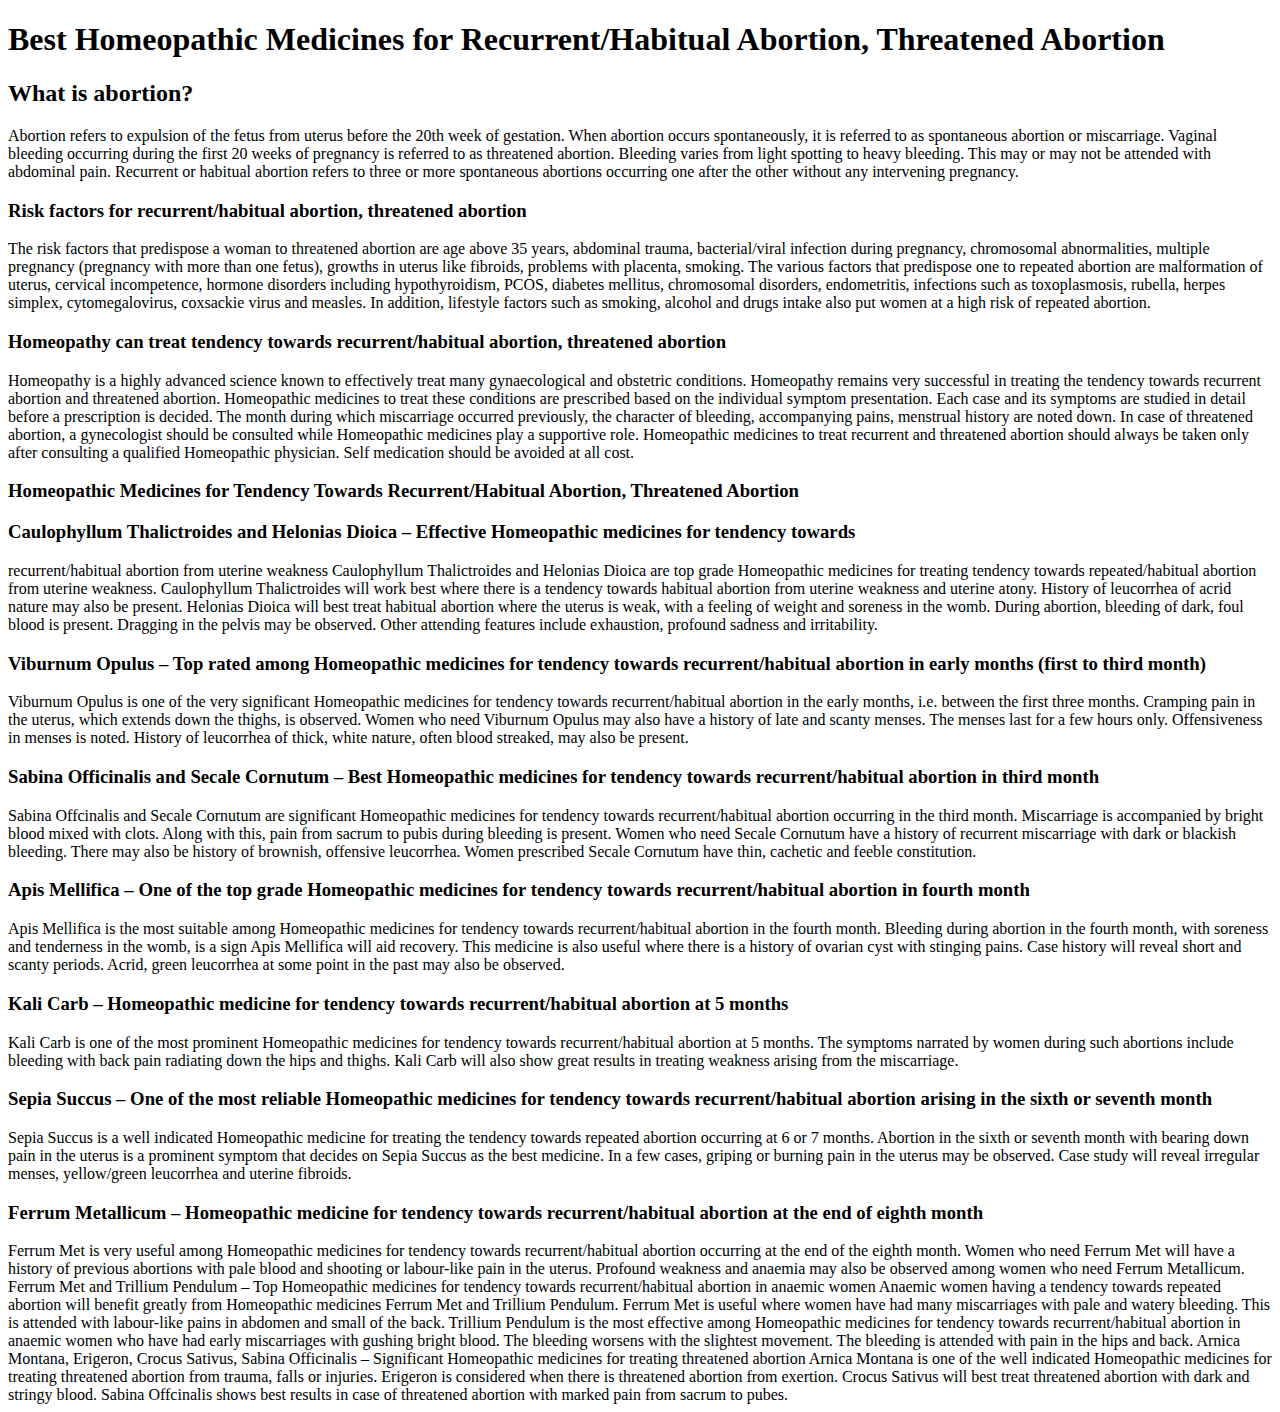
<file: abortion.html>
<!DOCTYPE html>
<html lang="en">

<head>
    <meta charset="UTF-8">
    <meta name="viewport" content="width=device-width, initial-scale=1.0">
    <title>Document</title>
</head>

<body>
    <h1>Best Homeopathic Medicines for Recurrent/Habitual Abortion, Threatened Abortion</h1>


    <h2>What is abortion? </h2>
    Abortion refers to expulsion of the fetus from uterus before the 20th week of gestation. When abortion occurs
    spontaneously, it is referred to as spontaneous abortion or miscarriage. Vaginal bleeding occurring during the first
    20 weeks of pregnancy is referred to as threatened abortion. Bleeding varies from light spotting to heavy bleeding.
    This may or may not be attended with abdominal pain. Recurrent or habitual abortion refers to three or more
    spontaneous abortions occurring one after the other without any intervening pregnancy.

    <h3>Risk factors for recurrent/habitual abortion, threatened abortion</h3>
        The risk factors that predispose a woman to threatened abortion are age above 35 years, abdominal trauma,
        bacterial/viral infection during pregnancy, chromosomal abnormalities, multiple pregnancy (pregnancy with more
        than one fetus), growths in uterus like fibroids, problems with placenta, smoking. The various factors that
        predispose one to repeated abortion are malformation of uterus, cervical incompetence, hormone disorders
        including hypothyroidism, PCOS, diabetes mellitus, chromosomal disorders, endometritis, infections such as
        toxoplasmosis, rubella, herpes simplex, cytomegalovirus, coxsackie virus and measles. In addition, lifestyle
        factors such as smoking, alcohol and drugs intake also put women at a high risk of repeated abortion.

        <h3>Homeopathy can treat tendency towards recurrent/habitual abortion, threatened abortion</h3>
        Homeopathy is a highly advanced science known to effectively treat many gynaecological and obstetric conditions.
        Homeopathy remains very successful in treating the tendency towards recurrent abortion and threatened abortion.
        Homeopathic medicines to treat these conditions are prescribed based on the individual symptom presentation.
        Each case and its symptoms are studied in detail before a prescription is decided. The month during which
        miscarriage occurred previously, the character of bleeding, accompanying pains, menstrual history are noted
        down. In case of threatened abortion, a gynecologist should be consulted while Homeopathic medicines play a
        supportive role. Homeopathic medicines to treat recurrent and threatened abortion should always be taken only
        after consulting a qualified Homeopathic physician. Self medication should be avoided at all cost.

        <h3>Homeopathic Medicines for Tendency Towards Recurrent/Habitual Abortion, Threatened Abortion</h3>

         <h3>Caulophyllum Thalictroides and Helonias Dioica – Effective Homeopathic medicines for tendency towards </h3>
        recurrent/habitual abortion from uterine weakness
        Caulophyllum Thalictroides and Helonias Dioica are top grade Homeopathic medicines for treating tendency towards
        repeated/habitual abortion from uterine weakness. Caulophyllum Thalictroides will work best where there is a
        tendency towards habitual abortion from uterine weakness and uterine atony. History of leucorrhea of acrid
        nature may also be present. Helonias Dioica will best treat habitual abortion where the uterus is weak, with a
        feeling of weight and soreness in the womb. During abortion, bleeding of dark, foul blood is present. Dragging
        in the pelvis may be observed. Other attending features include exhaustion, profound sadness and irritability.

        <h3>Viburnum Opulus – Top rated among Homeopathic medicines for tendency towards recurrent/habitual abortion in
        early months (first to third month)</h3>
        
        Viburnum Opulus is one of the very significant Homeopathic medicines for tendency towards recurrent/habitual
        abortion in the early months, i.e. between the first three months. Cramping pain in the uterus, which extends
        down the thighs, is observed. Women who need Viburnum Opulus may also have a history of late and scanty menses.
        The menses last for a few hours only. Offensiveness in menses is noted. History of leucorrhea of thick, white
        nature, often blood streaked, may also be present.


        <h3>Sabina Officinalis and Secale Cornutum – Best Homeopathic medicines for tendency towards recurrent/habitual
        abortion in third month </h3>

        Sabina Offcinalis and Secale Cornutum are significant Homeopathic medicines for tendency towards
        recurrent/habitual abortion occurring in the third month. Miscarriage is accompanied by bright blood mixed with
        clots. Along with this, pain from sacrum to pubis during bleeding is present. Women who need Secale Cornutum
        have a history of recurrent miscarriage with dark or blackish bleeding. There may also be history of brownish,
        offensive leucorrhea. Women prescribed Secale Cornutum have thin, cachetic and feeble constitution.

         <h3>Apis Mellifica – One of the top grade Homeopathic medicines for tendency towards recurrent/habitual abortion in
        fourth month</h3>

        Apis Mellifica is the most suitable among Homeopathic medicines for tendency towards recurrent/habitual abortion
        in the fourth month. Bleeding during abortion in the fourth month, with soreness and tenderness in the womb, is
        a sign Apis Mellifica will aid recovery. This medicine is also useful where there is a history of ovarian cyst
        with stinging pains. Case history will reveal short and scanty periods. Acrid, green leucorrhea at some point in
        the past may also be observed.

         <h3>Kali Carb – Homeopathic medicine for tendency towards recurrent/habitual abortion at 5 months</h3>

        Kali Carb is one of the most prominent Homeopathic medicines for tendency towards recurrent/habitual abortion at
        5 months. The symptoms narrated by women during such abortions include bleeding with back pain radiating down
        the hips and thighs. Kali Carb will also show great results in treating weakness arising from the miscarriage.

        <h3>Sepia Succus – One of the most reliable Homeopathic medicines for tendency towards recurrent/habitual abortion
        arising in the sixth or seventh month</h3>

        Sepia Succus is a well indicated Homeopathic medicine for treating the tendency towards repeated abortion
        occurring at 6 or 7 months. Abortion in the sixth or seventh month with bearing down pain in the uterus is a
        prominent symptom that decides on Sepia Succus as the best medicine. In a few cases, griping or burning pain in
        the uterus may be observed. Case study will reveal irregular menses, yellow/green leucorrhea and uterine
        fibroids.

       <h3> Ferrum Metallicum – Homeopathic medicine for tendency towards recurrent/habitual abortion at the end of eighth
        month</h3>

        Ferrum Met is very useful among Homeopathic medicines for tendency towards recurrent/habitual abortion occurring
        at the end of the eighth month. Women who need Ferrum Met will have a history of previous abortions with pale
        blood and shooting or labour-like pain in the uterus. Profound weakness and anaemia may also be observed among
        women who need Ferrum Metallicum.

        Ferrum Met and Trillium Pendulum – Top Homeopathic medicines for tendency towards recurrent/habitual abortion in
        anaemic women
        Anaemic women having a tendency towards repeated abortion will benefit greatly from Homeopathic medicines Ferrum
        Met and Trillium Pendulum. Ferrum Met is useful where women have had many miscarriages with pale and watery
        bleeding. This is attended with labour-like pains in abdomen and small of the back. Trillium Pendulum is the
        most effective among Homeopathic medicines for tendency towards recurrent/habitual abortion in anaemic women who
        have had early miscarriages with gushing bright blood. The bleeding worsens with the slightest movement. The
        bleeding is attended with pain in the hips and back.

        Arnica Montana, Erigeron, Crocus Sativus, Sabina Officinalis – Significant Homeopathic medicines for treating
        threatened abortion
        Arnica Montana is one of the well indicated Homeopathic medicines for treating threatened abortion from trauma,
        falls or injuries. Erigeron is considered when there is threatened abortion from exertion. Crocus Sativus will
        best treat threatened abortion with dark and stringy blood. Sabina Offcinalis shows best results in case of
        threatened abortion with marked pain from sacrum to pubes.
</body>

</html>
</file>
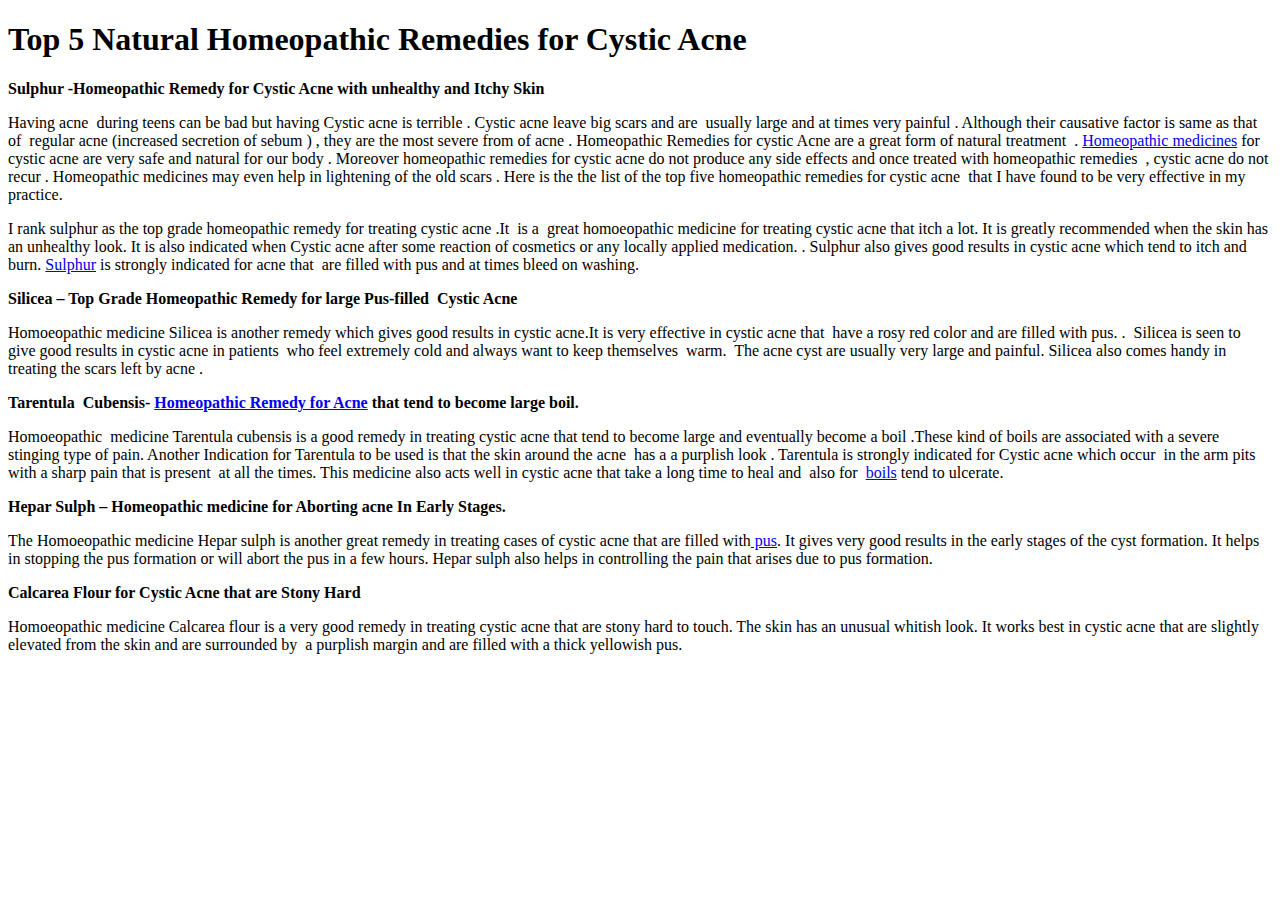
<file: acyne-cystic.html>
<!DOCTYPE html>
<html lang="en">

<head>
    <meta charset="UTF-8">
    <meta name="viewport" content="width=device-width, initial-scale=1.0">
    <title>Document</title>
</head>

<body>
    <div class="post-2176 post type-post status-publish format-standard hentry category-acne entry">
        <h1 class="entry-title">Top 5 Natural Homeopathic Remedies for Cystic Acne</h1>
        
            <p><strong>Sulphur -Homeopathic Remedy for Cystic Acne with unhealthy and Itchy Skin</strong></p>
            <p>Having acne &nbsp;during teens can be bad but having Cystic acne is terrible . Cystic acne leave big
                scars and are &nbsp;usually large and at times very painful . Although their causative factor is same as
                that of &nbsp;regular acne (increased secretion of sebum ) , they are the most severe from of acne .
                Homeopathic Remedies for cystic Acne are a great form of natural treatment &nbsp;. <a
                    title="Top Three Homeopathic Remedies for Acne"
                    href="http://www.drhomeo.com/acne/top-three-homeopathic-remedies-for-acne/">Homeopathic
                    medicines</a> for cystic acne are very safe and natural for our body . Moreover homeopathic remedies
                for cystic acne do not produce any side effects and once treated with homeopathic remedies &nbsp;,
                cystic acne do not recur . Homeopathic medicines may even help in lightening of the old scars . Here is
                the the list of the top five homeopathic remedies for cystic acne &nbsp;that I have found to be very
                effective in my practice.</p>
            <p>I rank sulphur as the top grade homeopathic remedy for treating cystic acne .It &nbsp;is a &nbsp;great
                homoeopathic medicine for treating cystic acne that itch a lot. It is greatly recommended when the skin
                has an unhealthy look. It is also indicated when Cystic acne after some reaction of cosmetics or any
                locally applied medication. . Sulphur also gives good results in cystic acne which tend to itch and
                burn. <a title="Top Three Homeopathic Remedies for Acne"
                    href="http://www.drhomeo.com/acne/top-three-homeopathic-remedies-for-acne/">Sulphur</a> is strongly
                indicated for acne that &nbsp;are filled with pus and at times bleed on washing.</p>
            <p><strong>Silicea – Top Grade Homeopathic Remedy for large Pus-filled &nbsp;Cystic Acne</strong></p>
            <p>Homoeopathic medicine Silicea is another remedy which gives good results in cystic acne.It is very
                effective in cystic acne that &nbsp;have a rosy red color and are filled with pus. .&nbsp; Silicea is
                seen to give good results in cystic acne in patients&nbsp; who feel extremely cold and always want to
                keep themselves&nbsp; warm.&nbsp; The acne&nbsp;cyst are usually very large and painful. Silicea also
                comes handy in treating the scars left by acne .</p>
            <p><strong>Tarentula &nbsp;Cubensis- <a
                        href="https://www.drhomeo.com/acne/homeopathic-medicine-for-acne/">Homeopathic Remedy for
                        Acne</a> that tend to become large boil.</strong></p>
            <p>Homoeopathic&nbsp; medicine Tarentula cubensis is a good remedy in treating cystic acne that tend to
                become large and eventually become a boil .These kind of boils are associated with a severe stinging
                type of pain. Another Indication for Tarentula to be used is that the skin around the acne &nbsp;has a a
                purplish look . Tarentula is strongly indicated for Cystic acne which occur &nbsp;in the arm pits with a
                sharp pain that is present&nbsp; at all the times. This medicine also acts well in cystic acne that take
                a long time to heal and &nbsp;also for &nbsp;<a
                    title="Homeopathic Treatment and Remedies For Skin Abscess and Boils"
                    href="http://www.drhomeo.com/skin-problem/homeopathic-treatment-and-remedies-for-skin-abscess-and-boils/">boils</a>
                tend to ulcerate.</p>
            <p><strong>Hepar Sulph – Homeopathic medicine for Aborting acne In Early Stages.</strong></p>
            <p>The Homoeopathic medicine Hepar sulph is another great remedy in treating cases of cystic acne that are
                filled with<a title="Carbuncle -Homeopathic Treatment , Medicines and Remedies – Drhomeo"
                    href="http://www.drhomeo.com/skin-problem/carbuncle-homeopathic-treatment-medicines-remedies-drhomeo/">
                    pus</a>. It gives very good results in the early stages of the cyst formation. It helps in stopping
                the pus formation or will abort the pus in a few hours. Hepar sulph also helps in controlling the pain
                that arises due to pus formation.</p>
            <p><strong>Calcarea Flour for Cystic Acne that are Stony Hard</strong></p>
            <p>Homoeopathic medicine Calcarea flour is a very good remedy in treating cystic acne that are stony hard to
                touch. The skin has an unusual whitish look. It works best in cystic acne that are slightly elevated
                from the skin and are surrounded by&nbsp; a purplish margin and are filled with a thick yellowish pus.
            </p>
        </div>
    </div>
</body>

</html>
</file>
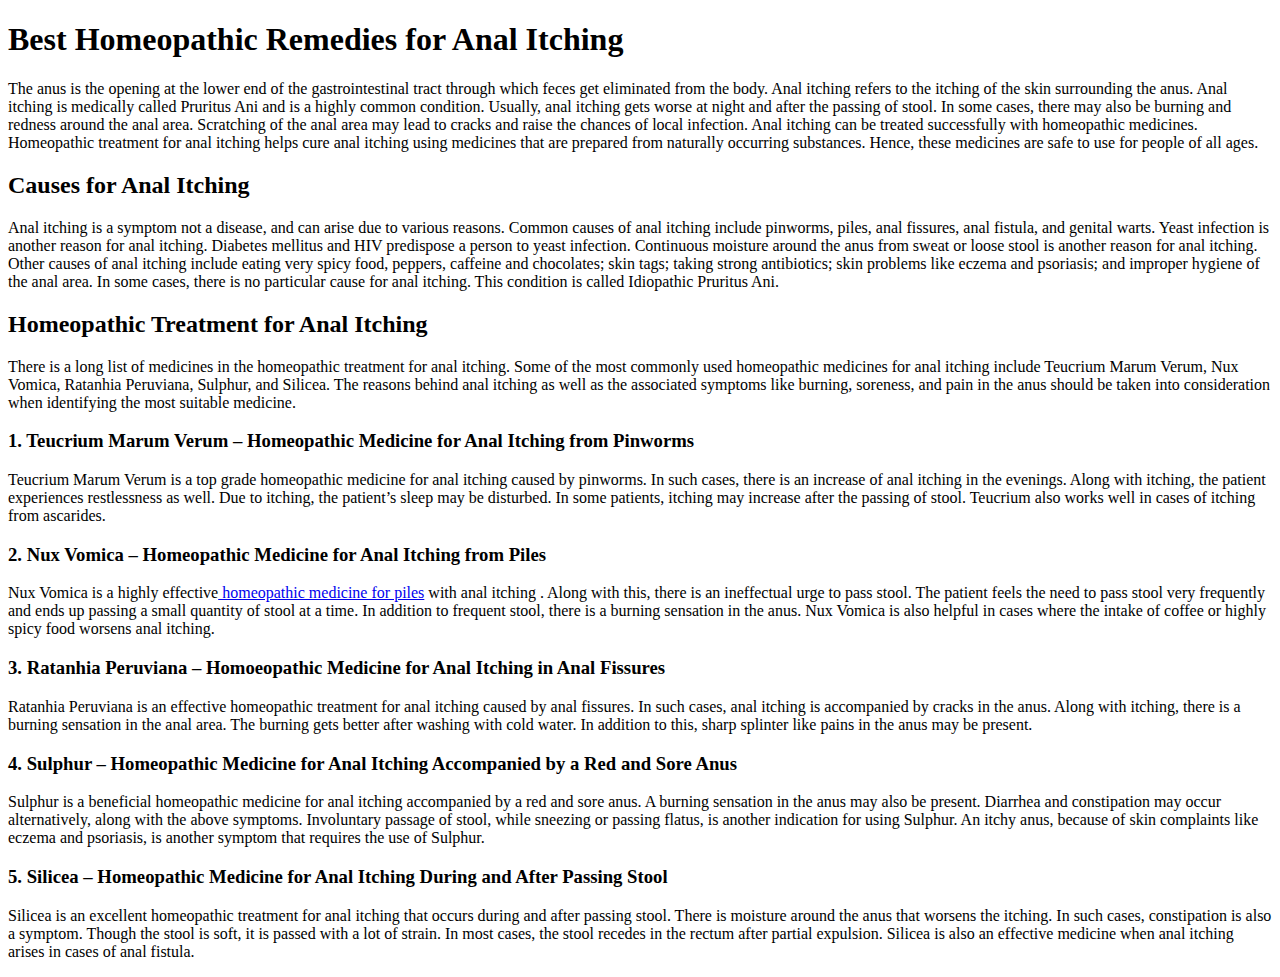
<file: anal-itching.html>
<!DOCTYPE html>
<html lang="en">

<head>
    <meta charset="UTF-8">
    <meta name="viewport" content="width=device-width, initial-scale=1.0">
    <title>Document</title>
</head>

<body>
    <div class="post-3554 post type-post status-publish format-standard hentry category-homeopathic-treatment entry">
        <h1 class="entry-title">Best Homeopathic Remedies for Anal Itching</h1>
        
            </div>
            <p>The anus is the opening at the lower end of the gastrointestinal tract through which feces get eliminated
                from the body. Anal itching refers to the itching of the skin surrounding the anus. Anal itching is
                medically called Pruritus Ani and is a highly common condition. Usually, anal itching gets worse at
                night and after the passing of stool. In some cases, there may also be burning and redness around the
                anal area. Scratching of the anal area may lead to cracks and raise the chances of local infection. Anal
                itching can be treated successfully with homeopathic medicines. Homeopathic treatment for anal itching
                helps cure anal itching using medicines that are prepared from naturally occurring substances. Hence,
                these medicines are safe to use for people of all ages.</p>
            <h2>Causes for Anal Itching</h2>
            <p>Anal itching is a symptom not a disease, and can arise due to various reasons. Common causes of anal
                itching include pinworms, piles, anal fissures, anal fistula, and genital warts. Yeast infection is
                another reason for anal itching. Diabetes mellitus and HIV predispose a person to yeast infection.
                Continuous moisture around the anus from sweat or loose stool is another reason for anal itching. Other
                causes of anal itching include eating very spicy food, peppers, caffeine and chocolates; skin tags;
                taking strong antibiotics; skin problems like eczema and psoriasis; and improper hygiene of the anal
                area. In some cases, there is no particular cause for anal itching. This condition is called Idiopathic
                Pruritus Ani.</p>
            <h2>Homeopathic Treatment for Anal Itching</h2>
            <p>There is a long list of medicines in the homeopathic treatment for anal itching. Some of the most
                commonly used homeopathic medicines for anal itching include Teucrium Marum Verum, Nux Vomica, Ratanhia
                Peruviana, Sulphur, and Silicea. The reasons behind anal itching as well as the associated symptoms like
                burning, soreness, and pain in the anus should be taken into consideration when identifying the most
                suitable medicine.</p>
            <h3><strong>1. Teucrium Marum Verum – Homeopathic Medicine for Anal Itching from Pinworms</strong></h3>
            <p>Teucrium Marum Verum is a top grade homeopathic medicine for anal itching caused by pinworms. In such
                cases, there is an increase of anal itching in the evenings. Along with itching, the patient experiences
                restlessness as well. Due to itching, the patient’s sleep may be disturbed. In some patients, itching
                may increase after the passing of stool. Teucrium also works well in cases of itching from ascarides.
            </p>
            <h3><strong>2. Nux Vomica – Homeopathic Medicine for Anal Itching from Piles</strong></h3>
            <p>Nux Vomica is a highly effective<a
                    href="https://www.drhomeo.com/hemorrhoids/hemorrhoids-and-homeopathy/"> homeopathic medicine for
                    piles</a> with anal itching . Along with this, there is an ineffectual urge to pass stool. The
                patient feels the need to pass stool very frequently and ends up passing a small quantity of stool at a
                time. In addition to frequent stool, there is a burning sensation in the anus. Nux Vomica is also
                helpful in cases where the intake of coffee or highly spicy food worsens anal itching.</p>
            <h3><strong>3. Ratanhia Peruviana – Homoeopathic Medicine for Anal Itching in Anal Fissures</strong></h3>
            <p>Ratanhia Peruviana is an effective homeopathic treatment for anal itching caused by anal fissures. In
                such cases, anal itching is accompanied by cracks in the anus. Along with itching, there is a burning
                sensation in the anal area. The burning gets better after washing with cold water. In addition to this,
                sharp splinter like pains in the anus may be present.</p>
            <h3><strong>4. Sulphur – Homeopathic Medicine for Anal Itching Accompanied by a Red and Sore Anus</strong>
            </h3>
            <p>Sulphur is a beneficial homeopathic medicine for anal itching accompanied by a red and sore anus. A
                burning sensation in the anus may also be present. Diarrhea and constipation may occur alternatively,
                along with the above symptoms. Involuntary passage of stool, while sneezing or passing flatus, is
                another indication for using Sulphur. An itchy anus, because of skin complaints like eczema and
                psoriasis, is another symptom that requires the use of Sulphur.</p>
            <h3><strong>5. Silicea – Homeopathic Medicine for Anal Itching During and After Passing Stool</strong></h3>
            <p>Silicea is an excellent homeopathic treatment for anal itching that occurs during and after passing
                stool. There is moisture around the anus that worsens the itching. In such cases, constipation is also a
                symptom. Though the stool is soft, it is passed with a lot of strain. In most cases, the stool recedes
                in the rectum after partial expulsion. Silicea is also an effective medicine when anal itching arises in
                cases of anal fistula.</p>
        </div>
    </div>
</body>

</html>
</file>
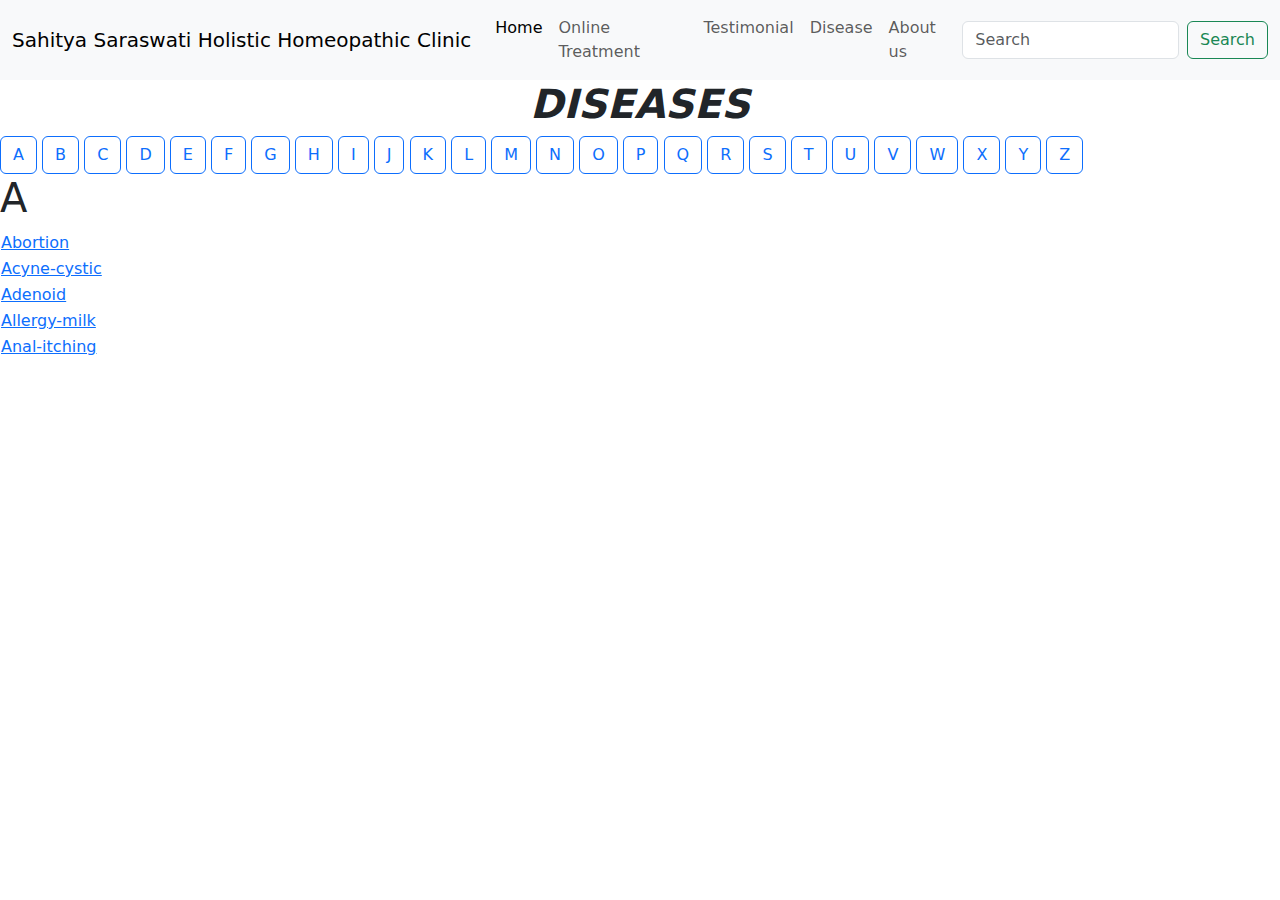
<file: Disease.html>
<!DOCTYPE html>
<html lang="en">
<head>
    <meta charset="UTF-8">
    <meta name="viewport" content="width=device-width, initial-scale=1.0">
    <title>Disease</title>
</head>
<link href="https://cdn.jsdelivr.net/npm/bootstrap@5.3.3/dist/css/bootstrap.min.css" rel="stylesheet" integrity="sha384-QWTKZyjpPEjISv5WaRU9OFeRpok6YctnYmDr5pNlyT2bRjXh0JMhjY6hW+ALEwIH" crossorigin="anonymous">
<body>
    <nav class="navbar navbar-expand-lg bg-body-tertiary">
        <div class="container-fluid">
            <a class="navbar-brand" href="#">Sahitya Saraswati Holistic Homeopathic Clinic</a>
            <button class="navbar-toggler" type="button" data-bs-toggle="collapse"
                data-bs-target="#navbarSupportedContent" aria-controls="navbarSupportedContent" aria-expanded="false"
                aria-label="Toggle navigation">
                <span class="navbar-toggler-icon"></span>
            </button>
            <div class="collapse navbar-collapse" id="navbarSupportedContent">
                <ul class="navbar-nav me-auto mb-2 mb-lg-0">
                    <li class="nav-item">
                        <a class="nav-link active" aria-current="page" href="home.html">Home</a>
                    </li>
                    <li class="nav-item">
                        <a class="nav-link" href="online_treatment.html">Online Treatment</a>
                    </li>
                    <li class="nav-item">
                        <a class="nav-link" href="#carouselMultiItemExample">Testimonial</a>
                    </li>
                    <li class="nav-item">
                        <a class="nav-link" href="#">Disease</a>
                    </li>
                    <li class="nav-item">
                        <a class="nav-link" href="#">About us</a>
                    </li>

                </ul>
                <form class="d-flex" role="search">
                    <input class="form-control me-2" type="search" placeholder="Search" aria-label="Search">
                    <button class="btn btn-outline-success" type="submit">Search</button>
                </form>
            </div>
        </div>
    </nav>
    <h1 style="text-align: center; font-weight: 900; font-style: italic;">DISEASES</h1>
    <button type="button" class="btn btn-outline-primary">A</button>
<button type="button" class="btn btn-outline-primary">B</button>
<button type="button" class="btn btn-outline-primary">C</button>
<button type="button" class="btn btn-outline-primary">D</button>
<button type="button" class="btn btn-outline-primary">E</button>
<button type="button" class="btn btn-outline-primary">F</button>
<button type="button" class="btn btn-outline-primary">G</button>
<button type="button" class="btn btn-outline-primary">H</button>
<button type="button" class="btn btn-outline-primary">I</button>
<button type="button" class="btn btn-outline-primary">J</button>
<button type="button" class="btn btn-outline-primary">K</button>
<button type="button" class="btn btn-outline-primary">L</button>
<button type="button" class="btn btn-outline-primary">M</button>
<button type="button" class="btn btn-outline-primary">N</button>
<button type="button" class="btn btn-outline-primary">O</button>
<button type="button" class="btn btn-outline-primary">P</button>
<button type="button" class="btn btn-outline-primary">Q</button>
<button type="button" class="btn btn-outline-primary">R</button>
<button type="button" class="btn btn-outline-primary">S</button>
<button type="button" class="btn btn-outline-primary">T</button>
<button type="button" class="btn btn-outline-primary">U</button>
<button type="button" class="btn btn-outline-primary">V</button>
<button type="button" class="btn btn-outline-primary">W</button>
<button type="button" class="btn btn-outline-primary">X</button>
<button type="button" class="btn btn-outline-primary">Y</button>
<button type="button" class="btn btn-outline-primary">Z</button>
<div>
<table>
    <h1>A</h1>
    <tr>
    <td><a href="abortion.html">Abortion</a></td>
    </tr>
    <tr>
    <td><a href="acyne-cystic.html">Acyne-cystic</a></td>
    </tr>
    <tr>
        <td><a href="adenoids.html">Adenoid</a></td>
    </tr>
    <tr>
        <td><a href="allergy-milk.html">Allergy-milk</a></td>
    </tr>
    <tr>
        <td><a href="anal-itching.html">Anal-itching</a></td>
    </tr>

</table>
<div></div>
<script src="https://cdn.jsdelivr.net/npm/bootstrap@5.3.3/dist/js/bootstrap.bundle.min.js" integrity="sha384-YvpcrYf0tY3lHB60NNkmXc5s9fDVZLESaAA55NDzOxhy9GkcIdslK1eN7N6jIeHz" crossorigin="anonymous"></script>
</body>
</html>
</file>
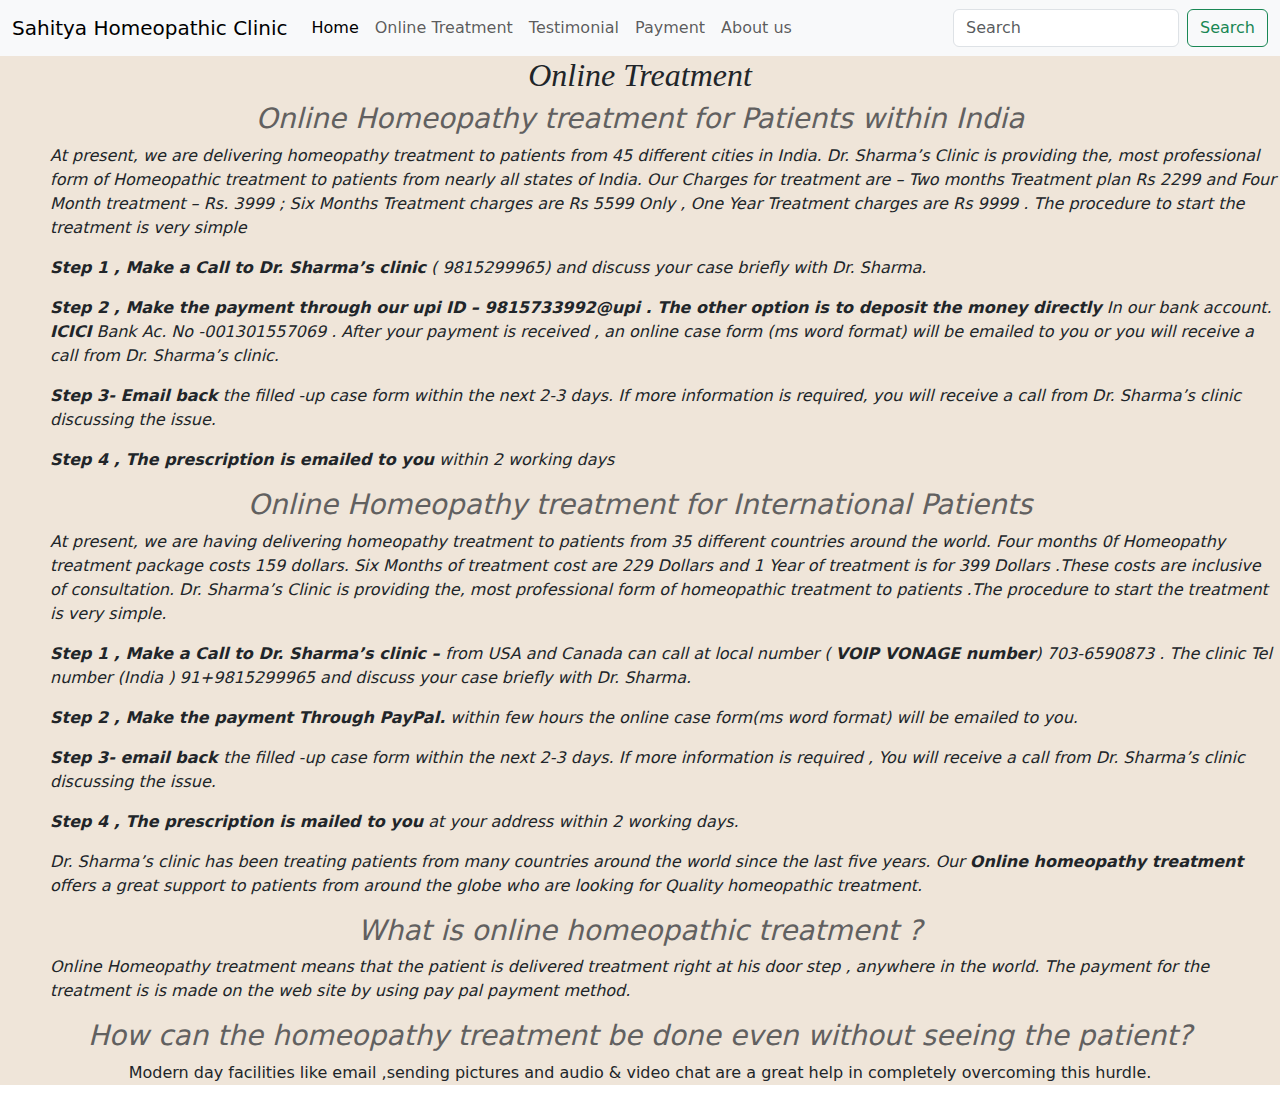
<file: online_treatment.html>
<!DOCTYPE html>
<html lang="en">
<head>
    <meta charset="UTF-8">
    <meta name="viewport" content="width=device-width, initial-scale=1.0">
    <title>Sahitya Saraswati Holistic Homeopathic Clinic</title>
</head>
<link href="https://cdn.jsdelivr.net/npm/bootstrap@5.3.3/dist/css/bootstrap.min.css" rel="stylesheet"
    integrity="sha384-QWTKZyjpPEjISv5WaRU9OFeRpok6YctnYmDr5pNlyT2bRjXh0JMhjY6hW+ALEwIH" crossorigin="anonymous">
    <link rel="stylesheet" href="style1.css">
<body>
    <nav class="navbar navbar-expand-lg bg-body-tertiary">
        <div class="container-fluid">
            <a class="navbar-brand" href="#">Sahitya Homeopathic Clinic</a>
            <button class="navbar-toggler" type="button" data-bs-toggle="collapse"
                data-bs-target="#navbarSupportedContent" aria-controls="navbarSupportedContent" aria-expanded="false"
                aria-label="Toggle navigation">
                <span class="navbar-toggler-icon"></span>
            </button>
            <div class="collapse navbar-collapse" id="navbarSupportedContent">
                <ul class="navbar-nav me-auto mb-2 mb-lg-0">
                    <li class="nav-item">
                        <a class="nav-link active" aria-current="page" href="home.html">Home</a>
                    </li>
                    <li class="nav-item">
                        <a class="nav-link" href="online_treatment.html">Online Treatment</a>
                    </li>
                    <li class="nav-item">
                        <a class="nav-link" href="home.html#testimonial">Testimonial</a>
                    </li>
                    <li class="nav-item">
                        <a class="nav-link" href="#">Payment</a>
                    </li>
                    <li class="nav-item">
                        <a class="nav-link" href="#">About us</a>
                    </li>

                </ul>
                <form class="d-flex" role="search">
                    <input class="form-control me-2" type="search" placeholder="Search" aria-label="Search">
                    <button class="btn btn-outline-success" type="submit">Search</button>
                </form>
            </div>
        </div>
    </nav>
    <div class="online_treatment">
        <h1>Online Treatment</h1>
        <h3>Online Homeopathy treatment for Patients within India</h3>
        <p>At present, we are delivering homeopathy treatment to patients from 45 different cities in India. Dr.
            Sharma’s Clinic is providing the, most professional form of Homeopathic treatment to patients from nearly
            all states of India. Our Charges for treatment are – Two months Treatment plan Rs 2299 and Four Month
            treatment – Rs. 3999 ; Six Months Treatment charges are Rs 5599 Only , One Year Treatment charges are Rs
            9999 .

            The procedure to start the treatment is very simple</p>
        <p> <b>Step 1 , Make a Call to Dr. Sharma’s clinic</b> ( 9815299965) and discuss your case briefly with Dr.
            Sharma.</p>
        <p><b>Step 2 , Make the payment through our upi ID – 9815733992@upi . The other option is to deposit the money
                directly</b> In our bank account. <b>ICICI</b> Bank Ac. No -001301557069 . After your payment is
            received , an online
            case form (ms word format) will be emailed to you or you will receive a call from Dr. Sharma’s clinic.</p>
        <p><b>Step 3- Email back</b> the filled -up case form within the next 2-3 days. If more information is required,
            you
            will receive a call from Dr. Sharma’s clinic discussing the issue.</p>
        <p><b>Step 4 , The prescription is emailed to you</b> within 2 working days</p>
        <h3>Online Homeopathy treatment for International Patients</h3>
        <p>At present, we are having delivering homeopathy treatment to patients from 35 different countries around the
            world. Four months 0f Homeopathy treatment package costs 159 dollars. Six Months of treatment cost are 229
            Dollars and 1 Year of treatment is for 399 Dollars .These costs are inclusive of consultation.

            Dr. Sharma’s Clinic is providing the, most professional form of homeopathic treatment to patients .The
            procedure to start the treatment is very simple.</p>
        <p><b>Step 1 , Make a Call to Dr. Sharma’s clinic – </b> from USA and Canada can call at local number ( <b>VOIP
                VONAGE number</b>) 703-6590873 . The clinic Tel number (India ) 91+9815299965 and discuss your case
            briefly with Dr. Sharma.

        </p>
        <p> <b>Step 2 , Make the payment Through PayPal.</b> within few hours the online case form(ms word format) will
            be emailed to you.</p>
        <p><b>Step 3- email back </b> the filled -up case form within the next 2-3 days. If more information is required
            , You will receive a call from Dr. Sharma’s clinic discussing the issue.</p>
        <p> <b>Step 4 , The prescription is mailed to you</b> at your address within 2 working days.

        </p>
        <p>Dr. Sharma’s clinic has been treating patients from many countries around the world since the last five
            years. Our <b>Online homeopathy treatment</b> offers a great support to patients from around the globe who
            are
            looking for Quality homeopathic treatment.</p>
        <h3>What is online homeopathic treatment ?</h3>
        <p>Online Homeopathy treatment means that the patient is delivered treatment right at his door step , anywhere
            in the world. The payment for the treatment is is made on the web site by using pay pal payment method.</p>
<p> <h3>How can the homeopathy treatment be done even without seeing the patient? </h3>
    Modern day facilities like email ,sending pictures and audio & video chat are a great help in completely overcoming this hurdle.
</p>    
        </div>
    <script src="https://cdn.jsdelivr.net/npm/bootstrap@5.3.3/dist/js/bootstrap.bundle.min.js"
        integrity="sha384-YvpcrYf0tY3lHB60NNkmXc5s9fDVZLESaAA55NDzOxhy9GkcIdslK1eN7N6jIeHz"
        crossorigin="anonymous"></script>
</body>
</html>
</file>
<file: style1.css>
h1{
    text-align: center;
    font-family:Cambria, Cochin, Georgia, Times, 'Times New Roman', serif;
    font-style: oblique;
    font-size: xx-large;
    
}
.online_treatment{
    text-align: center;
    background-color: rgb(239, 229, 217);
}
h3{
    font-style: oblique;
    color: rgb(97, 96, 96);
}
p{
    font-style: italic;
    text-align: left;
    margin-left: 50px;
}
</file>
